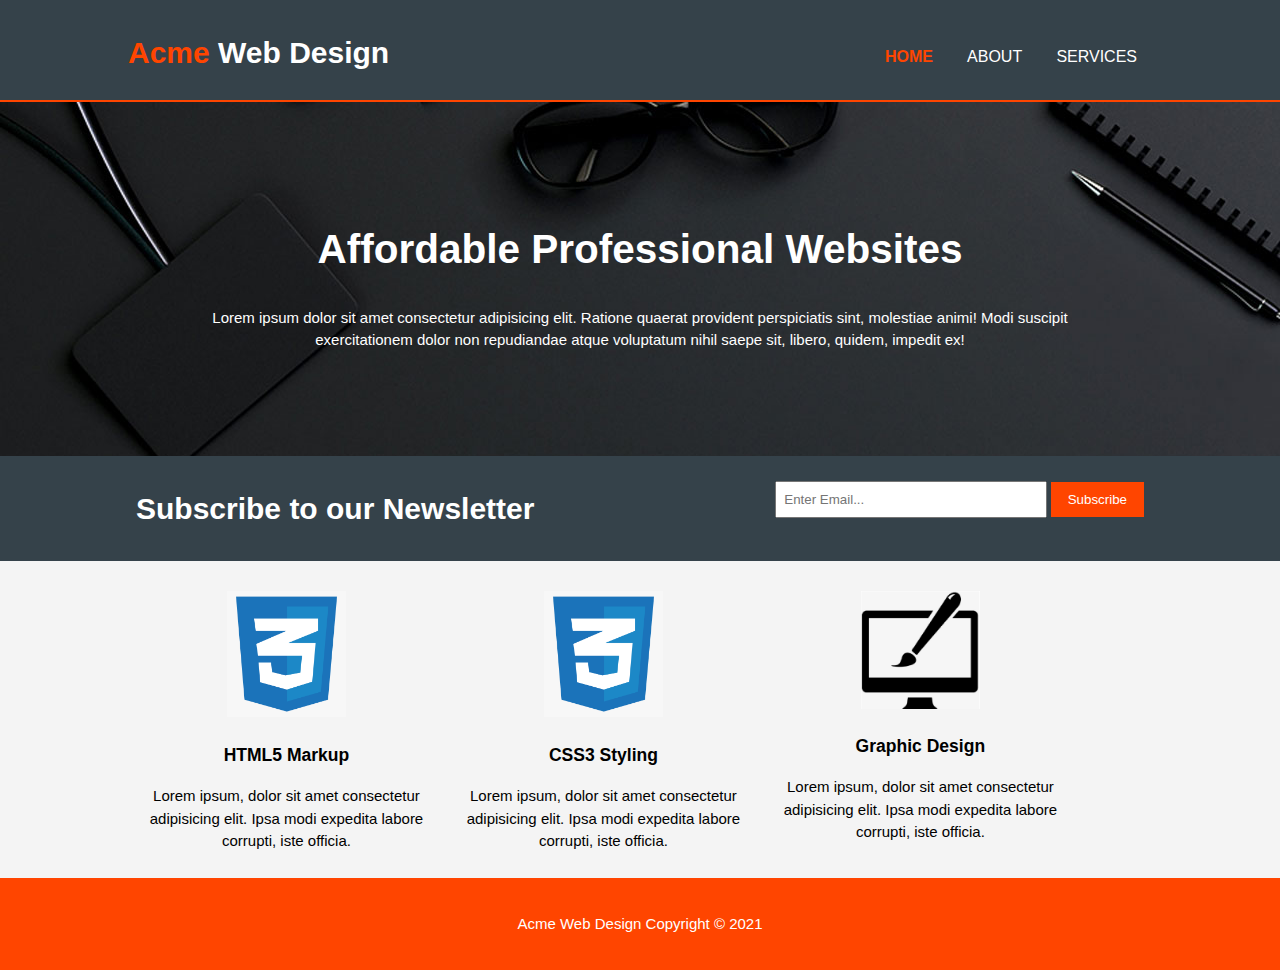
<file: Project 1 Refreshing/index.html>
<!DOCTYPE html>
<html lang="en">
<head>
    <meta charset="UTF-8">
    <meta name="viewport" content="width=device-width"> <!for responsive website>
    <meta name="description" content="Affordable and professional Web Design">
    <meta name="keywords" content="web design, affordable web design, professional web design">
    <meta name="author" content="Reyshel Domingo">
    <title>Acme Web Design l Welcome</title>
    <link rel="stylesheet" href="css/indexstyle.css"> <! connecting the css stylesheet to the html>
</head>
<body>
    <header>
        <div class="container">
            <div id="brandname">
                <h1><span class="highlight">Acme</span> Web Design</h1>
            </div>
            <nav>
                <ul>
                    <li id="home">
                        <a href="index.html">Home</a>
                    </li>
                    <li class="hover">
                        <a href="about.html">About</a>
                    </li>
                    <li class="hover">
                        <a href="services.html">Services</a>
                    </li>
                </ul>
            </nav>
        </div>
    </header>

    <section id="showcase">
        <div class="container">
            <h1>Affordable Professional Websites</h1>
            <p>Lorem ipsum dolor sit amet consectetur adipisicing elit. Ratione quaerat provident perspiciatis sint, molestiae animi! Modi suscipit exercitationem dolor non repudiandae atque voluptatum nihil saepe sit, libero, quidem, impedit ex!</p>
        </div>
    </section>

    <section id="newsletter">
        <div class="container">
            <h1>Subscribe to our Newsletter</h1>
            <form action="">
                <input type="email" placeholder= " Enter Email...">
                <button type="submit" class="subscribebutton">
                       Subscribe 
                </button>
            </form>
        </div>
    </section>

    <section id="boxes">
        <div class="container">
            <div class="grid">
                <img src="./img/css-icon.png">
                <h3>HTML5 Markup</h3>
                <p>
                    Lorem ipsum, dolor sit amet consectetur adipisicing elit. Ipsa modi expedita labore corrupti, iste officia.
                </p>
            </div>
            <div class="grid">
                <img src="./img/css-icon.png">
                <h3>CSS3 Styling</h3>
                <p>
                    Lorem ipsum, dolor sit amet consectetur adipisicing elit. Ipsa modi expedita labore corrupti, iste officia.
                </p>
            </div>
            <div class="grid">
                <img src="./img/graphic-icon.png">
                <h3>Graphic Design</h3>
                <p>
                    Lorem ipsum, dolor sit amet consectetur adipisicing elit. Ipsa modi expedita labore corrupti, iste officia.
                </p>
            </div>
        </div>
    </section>

    <footer>
        <p>Acme Web Design Copyright &copy; 2021</p>
    </footer>
</body>
</html>
</file>
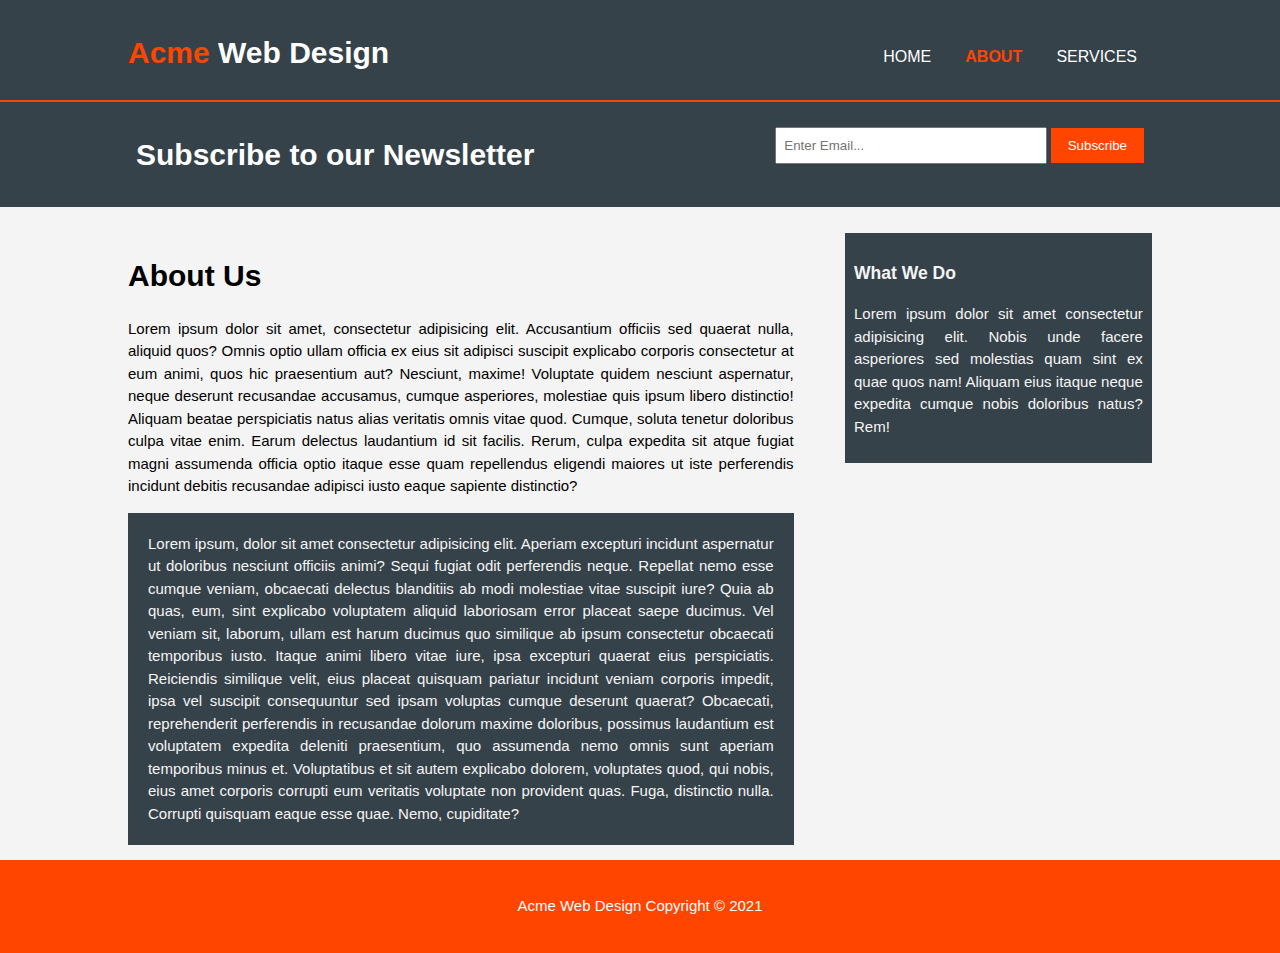
<file: Project 1 Refreshing/about.html>
<!DOCTYPE html>
<html lang="en">
<head>
    <meta charset="UTF-8">
    <meta name="viewport" content="width=device-width">
    <meta name="description" content="Affordable and professional Web Design">
    <meta name="keywords" content="web design, affordable web design, professional web design">
    <meta name="author" content="Reyshel Domingo">
    <title>Acme Web Design l About</title>
    <link rel="stylesheet" href="css/aboutstyle.css">
</head>
<body>
    <header>
        <div class="container">
            <div id="brandname">
                <h1><span class="highlight">Acme</span> Web Design</h1>
            </div>
            <nav>
                <ul>
                    <li class="hover">
                        <a href="index.html">Home</a>
                    </li>
                    <li id="about">
                        <a href="about.html">About</a>
                    </li>
                    <li class="hover">
                        <a href="services.html">Services</a>
                    </li>
                </ul>
            </nav>
        </div>
    </header>

    <section id="newsletter">
        <div class="container">
            <h1>Subscribe to our Newsletter</h1>
            <form action="">
                <input type="email" placeholder= " Enter Email...">
                <button type="submit" class="subscribebutton">
                       Subscribe 
                </button>
            </form>
        </div>
    </section>

    <section id="main">
        <div class="container">
            <article id="mainpage">
                <h1>
                    About Us
                </h1>
                <p>
                    Lorem ipsum dolor sit amet, consectetur adipisicing elit. Accusantium officiis sed quaerat nulla, aliquid quos? Omnis optio ullam officia ex eius sit adipisci suscipit explicabo corporis consectetur at eum animi, quos hic praesentium aut? Nesciunt, maxime! Voluptate quidem nesciunt aspernatur, neque deserunt recusandae accusamus, cumque asperiores, molestiae quis ipsum libero distinctio! Aliquam beatae perspiciatis natus alias veritatis omnis vitae quod. Cumque, soluta tenetur doloribus culpa vitae enim. Earum delectus laudantium id sit facilis. Rerum, culpa expedita sit atque fugiat magni assumenda officia optio itaque esse quam repellendus eligendi maiores ut iste perferendis incidunt debitis recusandae adipisci iusto eaque sapiente distinctio?
                </p>
                <p class="dark">
                    Lorem ipsum, dolor sit amet consectetur adipisicing elit. Aperiam excepturi incidunt aspernatur ut doloribus nesciunt officiis animi? Sequi fugiat odit perferendis neque. Repellat nemo esse cumque veniam, obcaecati delectus blanditiis ab modi molestiae vitae suscipit iure? Quia ab quas, eum, sint explicabo voluptatem aliquid laboriosam error placeat saepe ducimus. Vel veniam sit, laborum, ullam est harum ducimus quo similique ab ipsum consectetur obcaecati temporibus iusto. Itaque animi libero vitae iure, ipsa excepturi quaerat eius perspiciatis. Reiciendis similique velit, eius placeat quisquam pariatur incidunt veniam corporis impedit, ipsa vel suscipit consequuntur sed ipsam voluptas cumque deserunt quaerat? Obcaecati, reprehenderit perferendis in recusandae dolorum maxime doloribus, possimus laudantium est voluptatem expedita deleniti praesentium, quo assumenda nemo omnis sunt aperiam temporibus minus et. Voluptatibus et sit autem explicabo dolorem, voluptates quod, qui nobis, eius amet corporis corrupti eum veritatis voluptate non provident quas. Fuga, distinctio nulla. Corrupti quisquam eaque esse quae. Nemo, cupiditate?
                </p>
            </article>
            <aside class="sidebar">
                <div class="dark">
                    <h3>What We Do</h3>
                     <p>
                    Lorem ipsum dolor sit amet consectetur adipisicing elit. Nobis unde facere asperiores sed molestias quam sint ex quae quos nam! Aliquam eius itaque neque expedita cumque nobis doloribus natus? Rem!   
                    </p>
                </div>
            </aside>
        </div>
    </section>
    
    <footer>
        <p>Acme Web Design Copyright &copy; 2021</p>
    </footer>
</body>
</html>
</file>
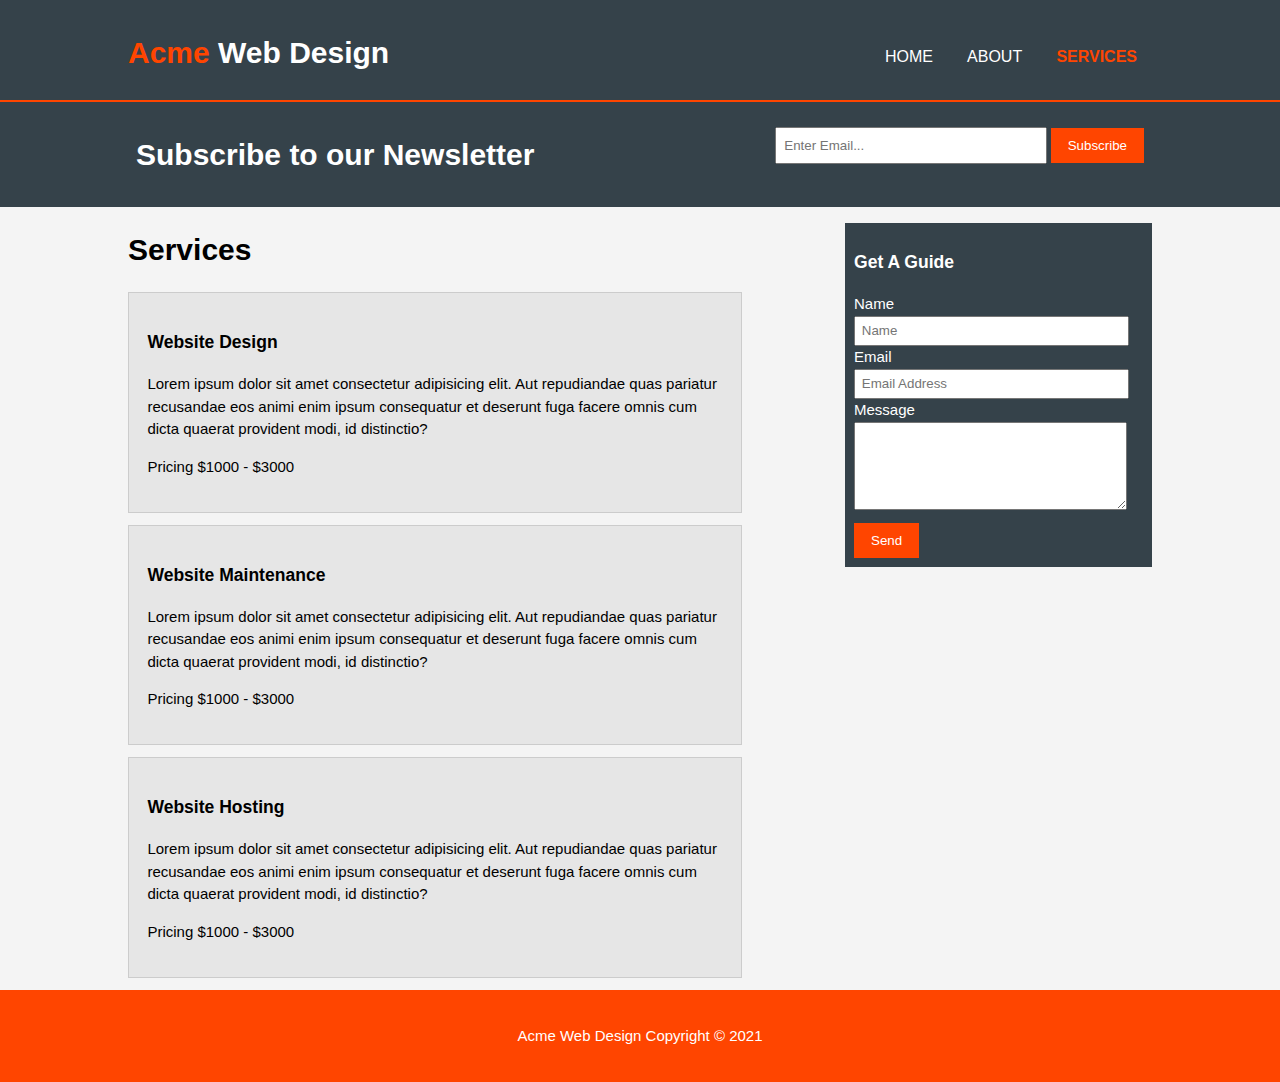
<file: Project 1 Refreshing/services.html>
<!DOCTYPE html>
<html lang="en">
<head>
    <meta charset="UTF-8">
    <meta name="viewport" content="width=device-width">
    <meta name="description" content="Affordable and professional Web Design">
    <meta name="keywords" content="web design, affordable web design, professional web design">
    <meta name="author" content="Reyshel Domingo">
    <title>Acme Web Design l About</title>
    <link rel="stylesheet" href="css/servicestyle.css">
</head>
<body>
    <header>
        <div class="container">
            <div id="brandname">
                <h1><span class="highlight">Acme</span> Web Design</h1>
            </div>
            <nav>
                <ul>
                    <li class="hover">
                        <a href="index.html">Home</a>
                    </li>
                    <li class="hover">
                        <a href="about.html">About</a>
                    </li>
                    <li id="services">
                        <a href="services.html">Services</a>
                    </li>
                </ul>
            </nav>
        </div>
    </header>

    <section id="newsletter">
        <div class="container">
            <h1>Subscribe to our Newsletter</h1>
            <form action="">
                <input type="email" placeholder= " Enter Email...">
                <button type="submit" class="subscribebutton">
                       Subscribe 
                </button>
            </form>
        </div>
    </section>

<section id="services">
    <div class="container">        
        <article id="serve">
            <p><h1>Services</h1></p>
            <ul>
                <li> 
                    <h3>Website Design</h3>
                    <p>
                        Lorem ipsum dolor sit amet consectetur adipisicing elit. Aut repudiandae quas pariatur recusandae eos animi enim ipsum consequatur et deserunt fuga facere omnis cum dicta quaerat provident modi, id distinctio?
                    </p>
                    <p>
                        Pricing $1000 - $3000
                    </p>
                </li>
                <li> 
                    <h3>Website Maintenance</h3>
                    <p>
                        Lorem ipsum dolor sit amet consectetur adipisicing elit. Aut repudiandae quas pariatur recusandae eos animi enim ipsum consequatur et deserunt fuga facere omnis cum dicta quaerat provident modi, id distinctio?
                    </p>
                    <p>
                        Pricing $1000 - $3000
                    </p>
                </li>
                <li> 
                    <h3>Website Hosting</h3>
                    <p>
                        Lorem ipsum dolor sit amet consectetur adipisicing elit. Aut repudiandae quas pariatur recusandae eos animi enim ipsum consequatur et deserunt fuga facere omnis cum dicta quaerat provident modi, id distinctio?
                    </p>
                    <p>
                        Pricing $1000 - $3000
                    </p>
                </li>
            </ul>
        </article>

        <aside id="sidebar">
            <div class="dark">
                <h3>Get A Guide</h3>
                <label> Name</label> <br>
                <input type="text" placeholder="Name"> <br>

                <label> Email</label> <br>
                <input type="email" placeholder="Email Address"> <br>

                <label>Message</label> <br>
                <textarea name="Message" rows="5"></textarea>
                <br>
                <button type="submit" class="sendbutton">
                    Send
                </button>
            </div>
        </aside>
    </div>
</section>

    <footer>
        <p>Acme Web Design Copyright &copy; 2021</p>
    </footer>
</body>
</html>
</file>
<file: Project 1 Refreshing/css/indexstyle.css>
body{
    margin: 0px;
    padding: 0px;
    background-color: #f4f4f4;
    font-size: 15px;
    font-family: Arial, Helvetica, sans-serif;
    line-height: 1.5;
}
.container{
    width: 80%;
    margin: auto;
    overflow: hidden;
}

ul{
    margin: 0;
    padding: 0;
}

/*Header*/
header{
    background-color: #35424a;
    border-bottom: orangered 2px solid;
    color: white;
    padding-top: 30px;
    min-height: 70px;
}
header nav{
    float: right;
    margin-top: 1.5%;
}

header nav ul li{
    display: inline;
    padding: 0 15px 0 15px;
} 
header nav ul li a {
    text-decoration: none;
    color: white;
    text-transform: uppercase;
    font-size: 16px;

}
header #brandname{
    float: left;
}
header #brandname h1{
    margin: 0;
    padding: 0;
}
header .highlight, header #home a{
    color: orangered;
    font-weight: bold;
}
header a:hover, .hover a:hover, #home a:hover{
    color: whitesmoke;
    text-decoration: underline;
}

/*Showcase or Mid Title*/
#showcase{
    padding: 7% 30px 7% 30px;
    background: url('../img/showcasebg.jpg') no-repeat;
    color: white;
    text-align: center;
}

#showcase h1{
    font-size: 270%;
}
#showcase p{
    padding: 0px 10px 0px 10px;
}

/*Newsletter*/
#newsletter{
    background-color: #35424a;
    color: white;
    padding: 10px;
}

#newsletter h1{
    float: left;
}
#newsletter form{
    float: right;
    margin-top: 15px;
}

#newsletter input{
    padding: 4px;
    height: 25px;
    width: 260px;
}
.subscribebutton{
    color: white;
    padding: 10px 17px 10px 17px;
    background-color: orangered;
    border: none;
}

/*3 Box or Table*/
#boxes{
    margin-top: 20px;
    text-align: center;    
}
#boxes img{
    width: 40%;
}
#boxes .grid{
    float: left;
    width: 29%;
    padding: 10px;
}


/*Footer*/
footer{
    background-color: orangered;
    text-align: center;
    padding: 20px;
    color: white;
}

/*Media Quaries*/

@media(max-width: 768px){
    header #brandname, 
    header nav, 
    header nav li,
    #newsletter h1,
    #newsletter form,
    #boxes .grid{
        float: none;
        text-align: center;
        width: 100%;
    }

    header{
        padding-bottom: 20px;
    }

    #showcase h1{
        margin-top: 10px;
    }

    .subscribebutton{
        display: block;
        width: 100%;
    }

    #newsletter input{
        width: 100%;
        margin-bottom: 5px;
    }

}
</file>
<file: Project 1 Refreshing/css/aboutstyle.css>
body{
    margin: 0px;
    padding: 0px;
    background-color: #f4f4f4;
    font-size: 15px;
    font-family: Arial, Helvetica, sans-serif;
    line-height: 1.5;
}
.container{
    width: 80%;
    margin: auto;
    overflow: hidden;
}

ul{
    margin: 0;
    padding: 0;
}

/*Header*/
header{
    background-color: #35424a;
    border-bottom: orangered 2px solid;
    color: white;
    padding-top: 30px;
    min-height: 70px;
}
header nav{
    float: right;
    margin-top: 1.5%;
}

header nav ul li{
    display: inline;
    padding: 0 15px 0 15px;
} 
header nav ul li a {
    text-decoration: none;
    color: white;
    text-transform: uppercase;
    font-size: 16px;

}
header #brandname{
    float: left;
}
header #brandname h1{
    margin: 0;
    padding: 0;
}
header .highlight, header #about a{
    color: orangered;
    font-weight: bold;
}
header a:hover, #hover a:hover, #about a:hover{
    color: whitesmoke;
    text-decoration: underline;
}

/*Newsletter*/
#newsletter{
    background-color: #35424a;
    color: white;
    padding: 10px;
}

#newsletter h1{
    float: left;
}
#newsletter form{
    float: right;
    margin-top: 15px;
}

#newsletter input{
    padding: 4px;
    height: 25px;
    width: 260px;
}

.subscribebutton{
    color: white;
    padding: 10px 17px 10px 17px;
    background-color: orangered;
    border: none;
}


/*SideBar*/
.sidebar{
    float: right;
    width: 30%;
}

/*Main*/
#main{
    text-align: justify;
    margin-top: 2%;
}

#mainpage{
    float: left;
    width: 65%;
}

.dark{
    background-color: #35424a;
    color: whitesmoke;
    padding: 3%;
}


/*Footer*/
footer{
    background-color: orangered;
    text-align: center;
    padding: 20px;
    color: white;
}


@media(max-width: 768px){
    header #brandname, 
    header nav, 
    header nav li,
    #newsletter h1,
    #newsletter form,
    #mainpage,
    .sidebar{
        float: none;
        text-align: center;
        width: 100%
    }

    header{
        padding-bottom: 20px;
    }

    #showcase h1{
        margin-top: 10px;
    }

    .subscribebutton{
        display: block;
        width: 100%;
    }

    #newsletter input{
        width: 100%;
        margin-bottom: 5px;
    }

    footer{
        margin-top: 10px;
    }

}
</file>
<file: Project 1 Refreshing/css/servicestyle.css>
body{
    margin: 0px;
    padding: 0px;
    background-color: #f4f4f4;
    font-size: 15px;
    font-family: Arial, Helvetica, sans-serif;
    line-height: 1.5;
}
.container{
    width: 80%;
    margin: auto;
    overflow: hidden;
}

ul{
    margin: 0;
    padding: 0;
}
ul li{
    list-style: none;
}

/*Header*/
header{
    background-color: #35424a;
    border-bottom: orangered 2px solid;
    color: white;
    padding-top: 30px;
    min-height: 70px;
}
header nav{
    float: right;
    margin-top: 1.5%;
}

header nav ul li{
    display: inline;
    padding: 0 15px 0 15px;
} 
header nav ul li a {
    text-decoration: none;
    color: white;
    text-transform: uppercase;
    font-size: 16px;

}
header #brandname{
    float: left;
}
header #brandname h1{
    margin: 0;
    padding: 0;
}
header .highlight, header #services a{
    color: orangered;
    font-weight: bold;
}
header a:hover, #hover a:hover, #services a:hover{
    color: whitesmoke;
    text-decoration: underline;
}

/*Newsletter*/
#newsletter{
    background-color: #35424a;
    color: white;
    padding: 10px;
}

#newsletter h1{
    float: left;
}
#newsletter form{
    float: right;
    margin-top: 15px;
}

#newsletter input{
    padding: 4px;
    height: 25px;
    width: 260px;
}

.subscribebutton{
    color: white;
    padding: 10px 17px 10px 17px;
    background-color: orangered;
    border: none;
}


/*SideBar*/
#sidebar{
    float: right;
    width: 30%;
}
.dark{
    background-color: #35424a;
    color: white;
    padding: 3%;
    margin-top: 5%;
}
.dark input, .dark textarea{
    width: 90%;
    padding: 2%;
}

/*Services*/
#serve{
    float: left;
    width: 60%;
}
#serve ul li{
    padding: 3%;
    margin-bottom: 2%;
    border: #cccccc 1px solid;
    background-color: #e6e6e6;
}



/*Form and Button*/
.sendbutton{
    margin-top: 2%;
    color: white;
    padding: 10px 17px 10px 17px;
    background-color: orangered;
    border: none;
}
.dark form input, .dark form textarea{
    width: 90%;
    padding: 5px;
}


/*Footer*/
footer{
    background-color: orangered;
    text-align: center;
    padding: 20px;
    color: white;
}

@media(max-width: 768px){
    header #brandname, 
    header nav, 
    header nav li,
    #newsletter h1,
    #newsletter form,
    #mainpage,
    #serve,
    #sidebar,
    .sendbutton{
        float: none;
        text-align: center;
        width: 100%
    }

    header{
        padding-bottom: 20px;
    }

    #showcase h1{
        margin-top: 10px;
    }

    .subscribebutton{
        display: block;
        width: 100%;
    }

    #newsletter input{
        width: 100%;
        margin-bottom: 5px;
    }

    footer{
        margin-top: 10px;
    }

}
</file>
